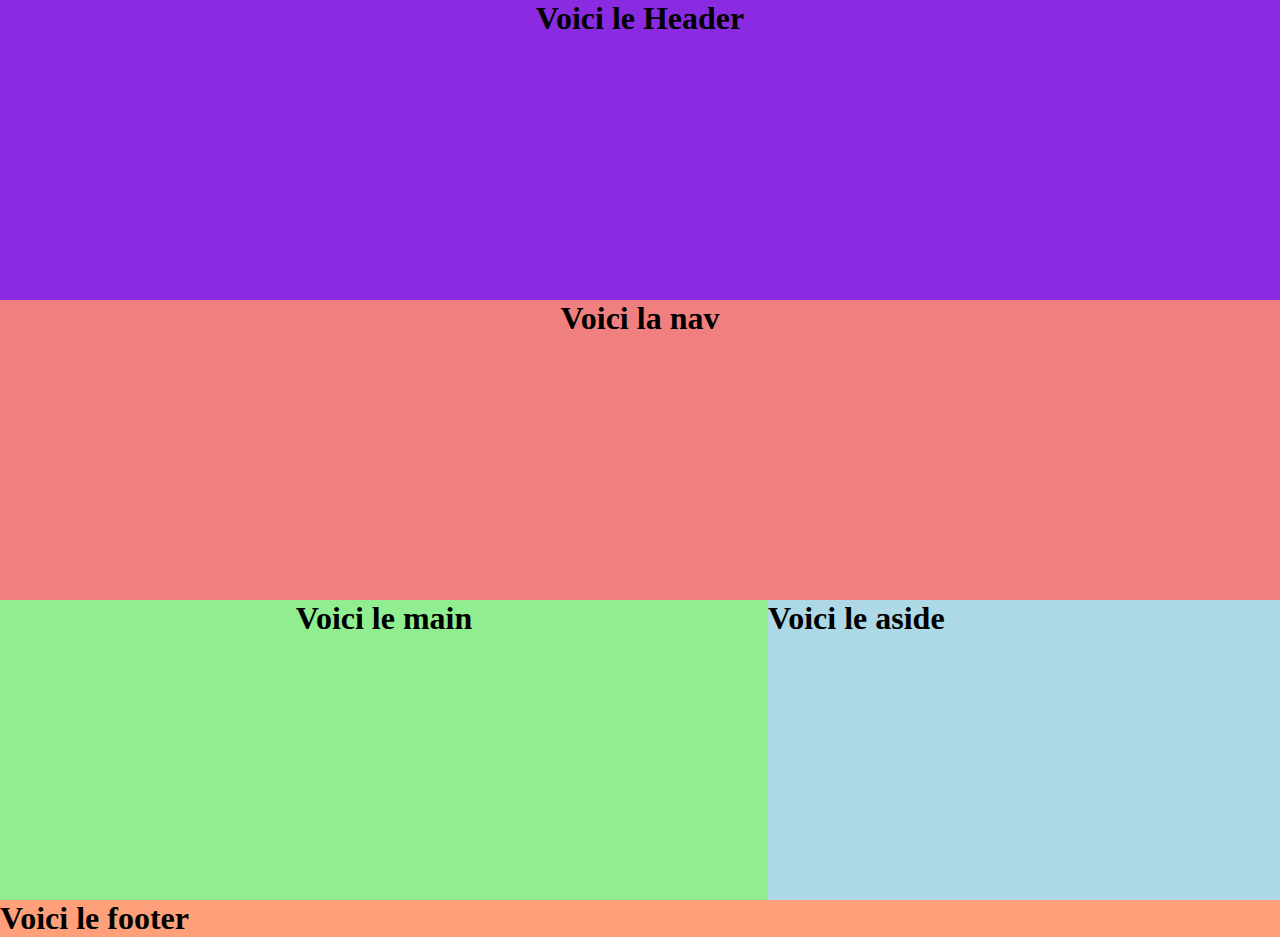
<file: html/index.html>
<!DOCTYPE html>
<html lang="fr">
<head>
    <meta charset="UTF-8">
    <meta name="viewport" content="width=device-width, initial-scale=1.0">
    <meta name="description" content="Voici notre projet GIT de Dario, Corentin et Dario">
    <title>Projet GIT</title>
    <link rel="stylesheet" href="../css/style.css">
    <link rel="stylesheet" href="../css/mobile.css">
</head>
<body>
    <header>
        <h1>Voici le Header</h1>
    </header>
    <nav>
        <h1>Voici la nav</h1>
    </nav>
    <main>
        <h1>Voici le main</h1>
    </main>
    <aside>
        <h1>Voici le aside</h1>
    </aside>
    <footer>
        <h1>Voici le footer</h1>
    </footer>
</body>
</html>
</file>
<file: css/style.css>
*{
    margin: 0;
    padding: 0;
}
body{
    display: flex;
    flex-wrap: wrap;
}

header{
    text-align: center;
    background-color: blueviolet;
    width: 100%;
    min-height: 300px
}

nav{
    text-align: center;
    background-color: lightcoral;
    width: 100%;
    min-height: 300px
}

main{
    text-align: center;
    background-color: lightgreen;
    width: 60%;
    min-height: 300px
}

aside{
    background-color: lightblue;
    width: 40%;
    min-height: 300px
}


footer{
    width: 100%;
    background-color: lightsalmon;
}
</file>
<file: css/mobile.css>
@media (max-width: 600px) {
    header {
        min-height: 200px; 
    }
    nav {
        min-height: 150px; 
    }

    footer {
        text-align: center;
        padding: 10px; 
    }
}
</file>
